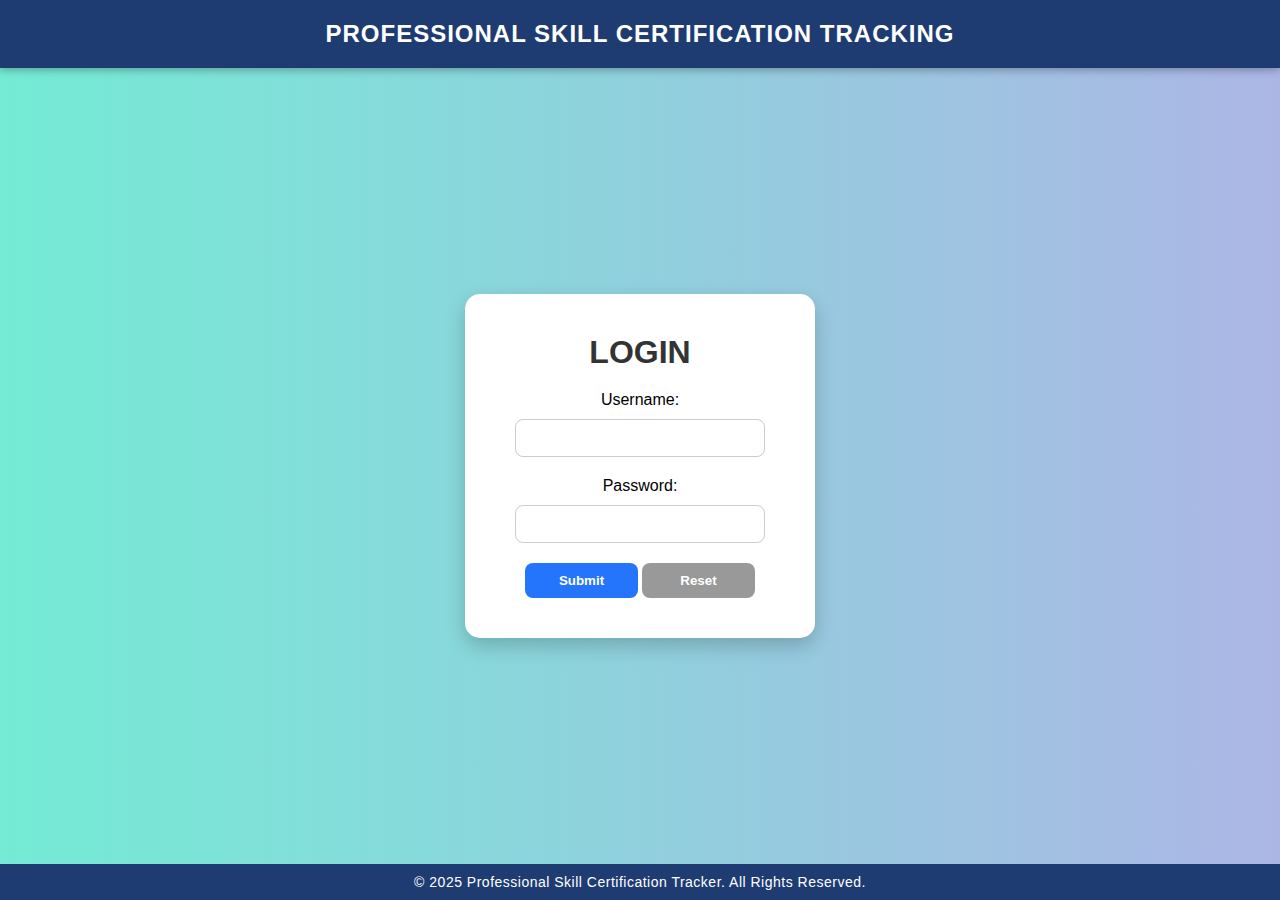
<file: index.html>
<!DOCTYPE html>
<html lang="en">
<head>
    <meta charset="UTF-8">
    <meta name="viewport" content="width=device-width, initial-scale=1.0">
    <title>login-page</title>
    <link rel="stylesheet" href="style4.css">
</head>
<body>
     <header>
        <h1>professional skill certification tracking</h1>
      <nav>
      </nav>
    </header>

    <section class="login">
        <div class="login-page">
     <form name="form1" method="post" action="project.html">
  <h1>LOGIN</h1>

  <label>Username:</label>
  <input type="text" name="username">

  <label>Password:</label>
  <input type="password" name="password">

  <input type="submit" value="Submit" onclick="return validate(this.form)">
  <input type="reset" value="Reset">
</form>

        </div>
    </section>

    <footer>
        <p> © 2025 Professional Skill Certification Tracker. All Rights Reserved. </p>
    </footer>
   <script>
function validate(form) {
  if (form.username.value === "") {
    alert("Enter username");
    return false;
  }

  if (form.password.value === "") {
    alert("Enter password");
    return false;
  }

  if (form.username.value === "admin" && form.password.value === "admin123") {
    alert("Login successful");
    return true; // goes to home page
  } else {
    alert("Invalid username or password");
    return false;
  }
}
</script>

    
    
</body>
</html>
</file>
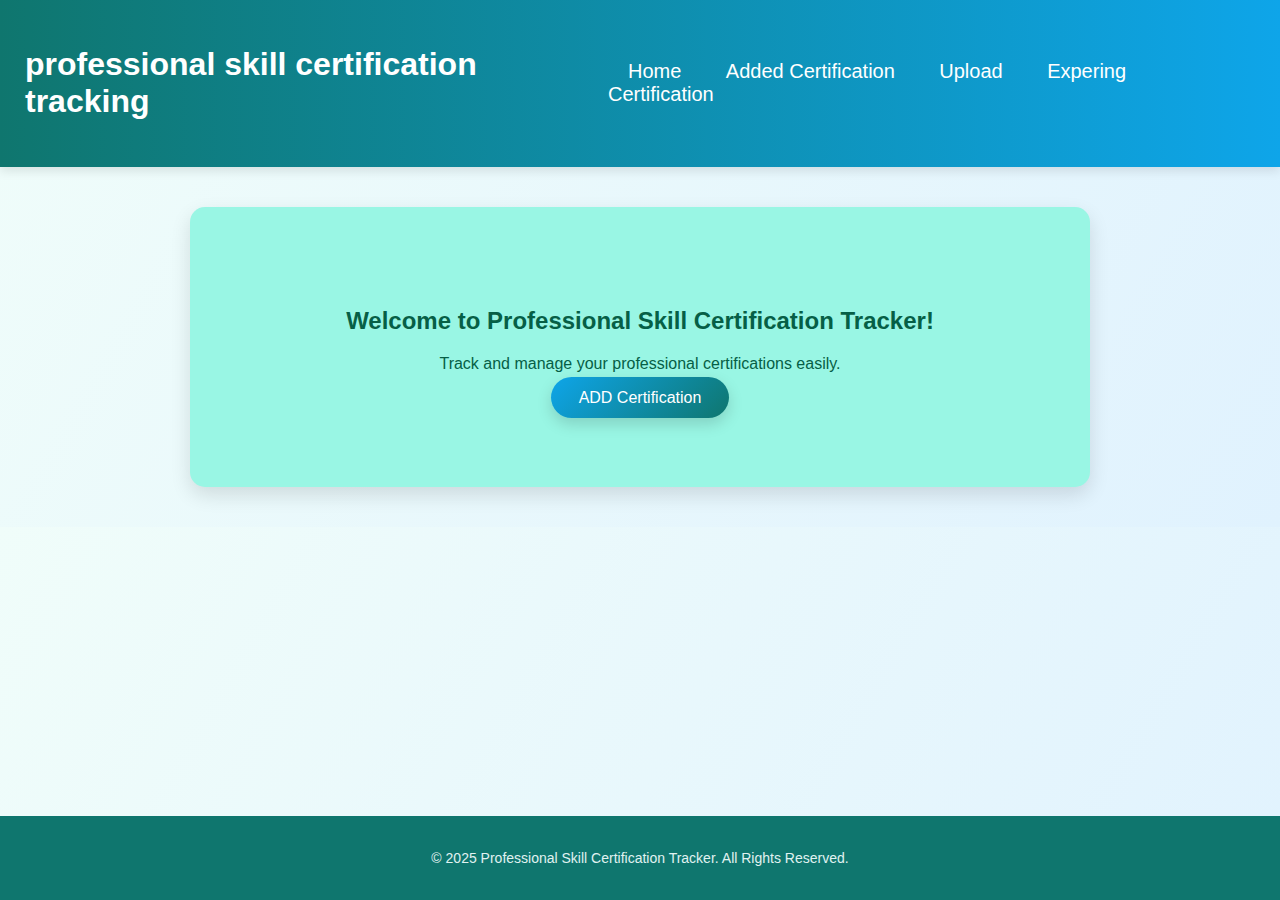
<file: project.html>
<!DOCTYPE html>
<html lang="en">
<head>
    <meta charset="UTF-8">
    <meta name="viewport" content="width=device-width, initial-scale=1.0">
    <title>PROJECT</title>
     <link rel="stylesheet" href="style1.css">
</head>
<body>
    <header>
        <h1> professional skill certification tracking </h1>
        <nav>
        <a href="project.html">Home</a>
        <a href="project6.html">Added Certification</a>
        <a href="project7.html">Upload</a>
        <a href="project8.html">Expering Certification</a>
        </nav>
        <div id="userGreeting"></div>
    </header>
    <main>
    <section class="main">
        <h2>Welcome to Professional Skill Certification Tracker!</h2>
        <p>Track and manage your professional certifications easily.</p>
        <a href="project5.html" class="btn">ADD Certification</a>
    </section>
    </main>

    <footer>
        <p> © 2025 Professional Skill Certification Tracker. All Rights Reserved.</p>
    </footer>
    <script>
  const user = localStorage.getItem("loggedUser");
  if (user) {
    document.getElementById("userGreeting").innerText = "Hello!! " + user;
  }
</script>

    
</body>
</html>
</file>
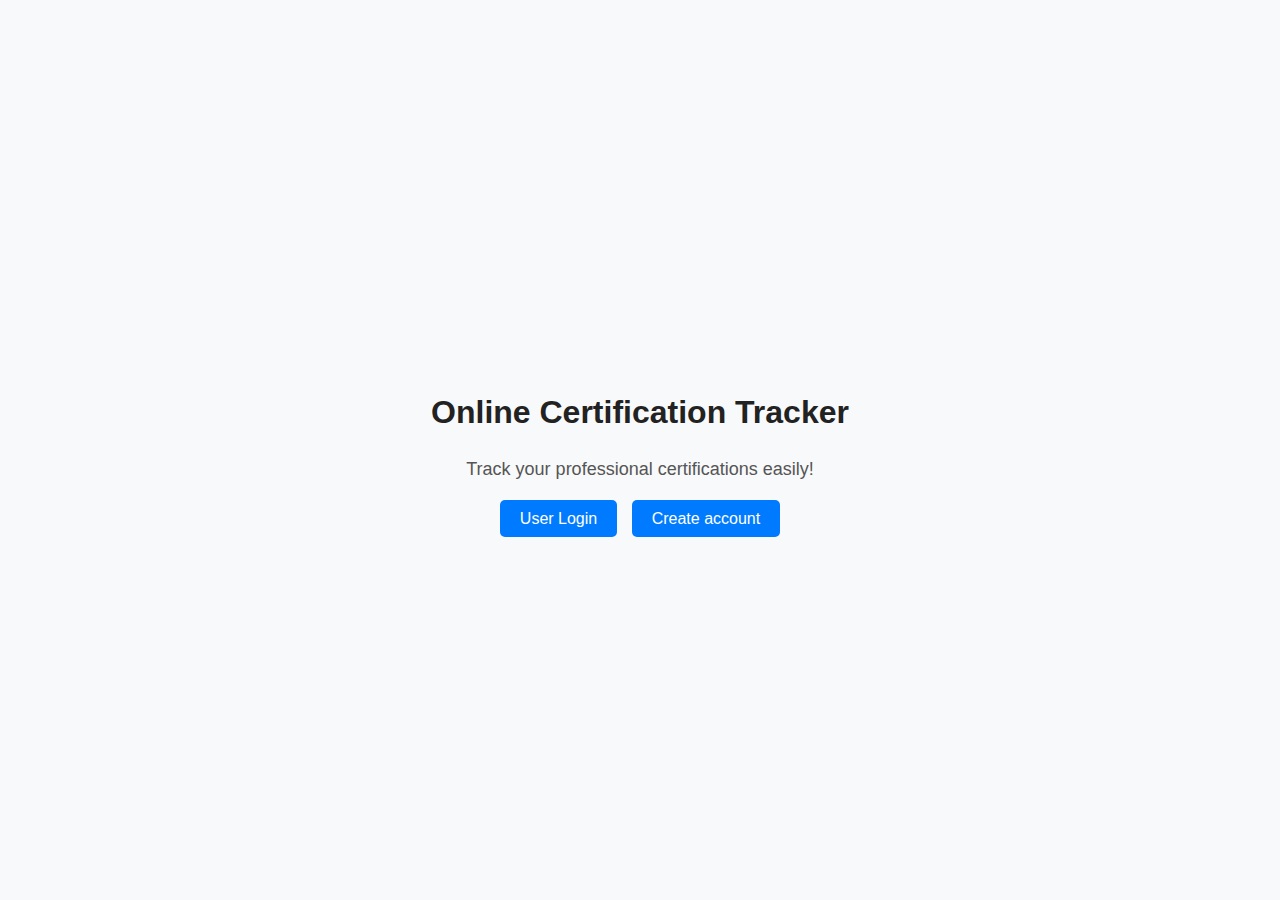
<file: project2.html>
<!DOCTYPE html>
<html lang="en">
<head>
    <meta charset="UTF-8">
    <meta name="viewport" content="width=device-width, initial-scale=1.0">
    <title>Document</title>
    <link rel="stylesheet" href="style2.css">
</head>
<body>
     <h1>Online Certification Tracker</h1>
  <p>Track your professional certifications easily!</p>

  <div class="button-container">
   <nav>
    <a href="project4.html" class="btn">User Login</a>
    <a href="project3.html" class="btn">Create account </a>
    </nav>
  </div>

    
</body>
</html>
</file>
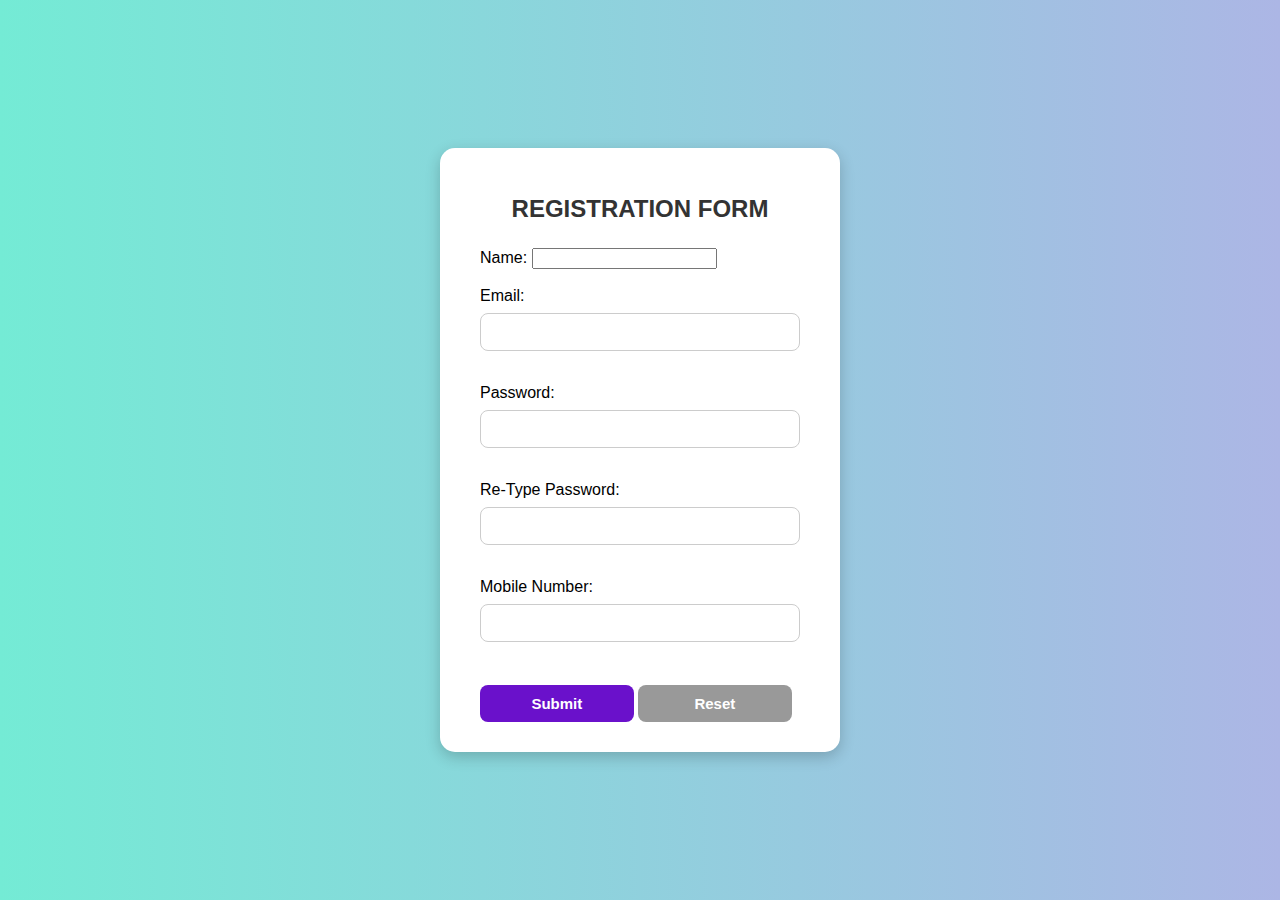
<file: project3.html>
<!DOCTYPE html>
<html lang="en">
<head>
    <meta charset="UTF-8">
    <meta name="viewport" content="width=device-width, initial-scale=1.0">
   <title>FORM VALIDATION</title>
   <link rel="stylesheet" href="style3.css">
      <script>
       function validate(form){
                if(form1.t1.value==""){
                alert("Enter Your Name");
                return false;
                }
                if(form1.email1.value==""){
                    alert("Enter Correct Email"); 
                      return false;
                }
                if(form1.pass1.value==""){
                    alert("Enter Password");
                      return false;
                }
                 if(form1.pass2.value==""){
                    alert("Enter Re-Type Password");
                      return false;
                } 
                var a1=form1.pass1.value; 
                var a2=form1.pass2.value;
                if((a1,a2=="")||(a1!=a2)){
                  alert("Enter Correct Password/password not correct")
                  return false;   
                }
                var A=form1.mobile.value;
                if((A=="")||(A<=10)){
                    alert("Enter Valid Phone Number");
                    return false;
                }
                if(form1.mobile.value==""){
                    alert("Enter Valid Mobile Number");
                      return false;
                }
            var m=form1.mobile.value;
            if(m.length!=10){
              alert("Mobile Number Incorrect");
              return false;
            }
        }
    </script>
</head>
<body>
      <form name="form1" method="post" action="project.html">
        <h1> REGISTRATION FORM</h1>
     Name: <input type="text" name="t1"> <br><br>
     Email: <input type="email" name="email1"> <br><br>
     Password: <input type="password" name="pass1"> <br><br>
     Re-Type Password: <input type="password" name="pass2"> <br><br>
     Mobile Number: <input type="number" name="mobile"> <br><br>
     <input type="Submit" value="Submit" onclick="return validate(this.form)">
        <input type="Reset" value="Reset">
    
</body>
</html>
</file>
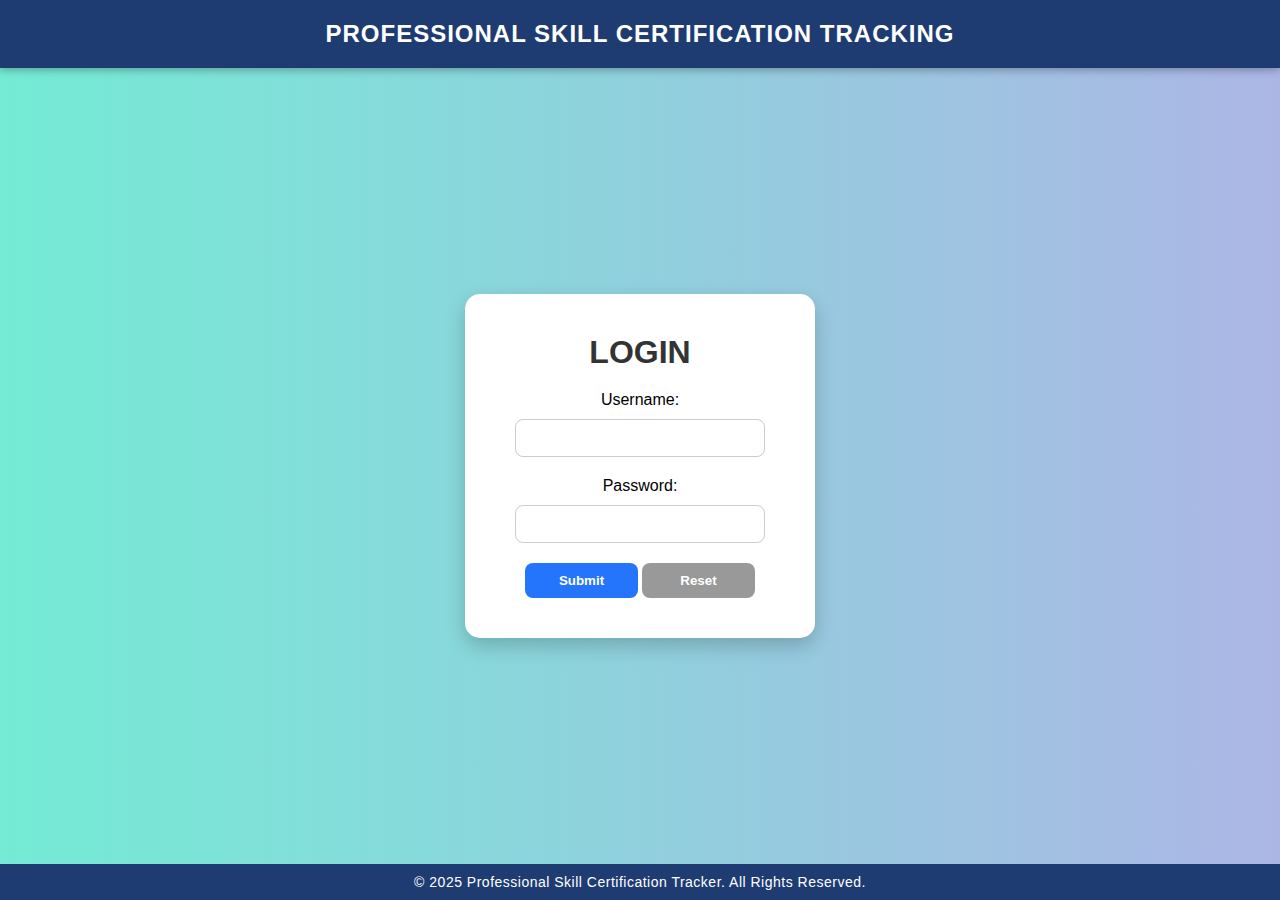
<file: project4.html>
<!DOCTYPE html>
<html lang="en">
<head>
    <meta charset="UTF-8">
    <meta name="viewport" content="width=device-width, initial-scale=1.0">
    <title>login-page</title>
    <link rel="stylesheet" href="style4.css">
</head>
<body>
     <header>
        <h1>professional skill certification tracking</h1>
      <nav>
      </nav>
    </header>

    <section class="login">
        <div class="login-page">
     <form name="form1" onsubmit="validate(event); return false;">
  <h1>LOGIN</h1>

  <label>Username:</label>
  <input type="text" name="username">

  <label>Password:</label>
  <input type="password" name="password">

  <input type="submit" value="Submit" >
  <input type="reset" value="Reset">
</form>

        </div>
    </section>

    <footer>
        <p> © 2025 Professional Skill Certification Tracker. All Rights Reserved. </p>
    </footer>
   <script>
function validate(event) {
        event.preventDefault();
        const form = event.target;
  if (form.username.value === "") {
    alert("Enter username");
    return false;
  }

  if (form.password.value === "") {
    alert("Enter password");
    return false;
  }
   if (form.username.value === "admin" && form.password.value === "admin123") {
  localStorage.setItem("loggedUser", form.username.value);
  alert("Login successful");
  window.location.href = "project.html";
        return false;
}
   else {
    alert("Invalid username or password");
    return false;
  }
}
</script>

    
    
</body>
</html>
</file>
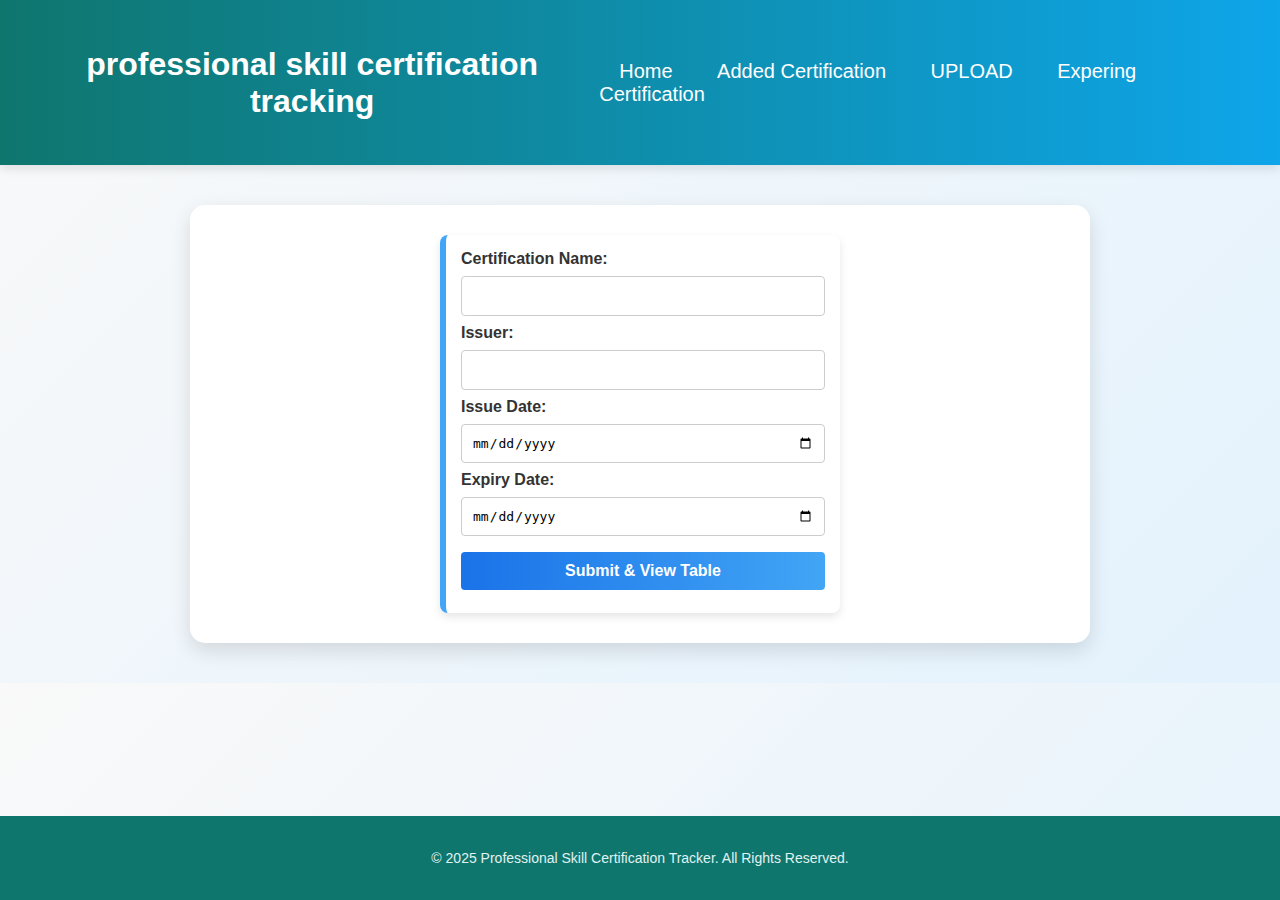
<file: project5.html>
<!DOCTYPE html>
<html lang="en">
<head>
  <meta charset="UTF-8" />
  <title>Certification Form</title>
  <link rel="stylesheet" href="style5.css" />
</head>
<body>
  <header>
        <h1> professional skill certification tracking </h1>
        <nav>
        <a href="project.html">Home</a>
        <a href="project6.html"> Added Certification</a>
        <a href="project7.html">UPLOAD</a>
        <a href="project8.html">Expering Certification</a>
        </nav>
        <div id="userGreeting"></div>
    </header>
    <main>
    <section class="section-form">
  <form id="certForm">
    <label for="certName">Certification Name:</label>
    <input type="text" id="certName" required />

    <label for="issuer">Issuer:</label>
    <input type="text" id="issuer" required />

    <label for="issueDate">Issue Date:</label>
    <input type="date" id="issueDate" required />

    <label for="expiryDate">Expiry Date:</label>
    <input type="date" id="expiryDate" required />

    <button class="s" type="submit">Submit & View Table</button>
  </form>

 <script>
document.getElementById("certForm").addEventListener("submit", function(e) {
  e.preventDefault();

  const cert = {
    name: certName.value,
    issuer: issuer.value,
    issueDate: issueDate.value,
    expiryDate: expiryDate.value
  };

  let certs = JSON.parse(localStorage.getItem("certList")) || [];
  certs.push(cert);
  localStorage.setItem("certList", JSON.stringify(certs));

  alert("Certification Added Successfully!");
  this.reset();
  window.location.href = "project6.html";
});
const today = new Date().toISOString().split("T")[0];
document.getElementById("expiryDate").setAttribute("min", today);

  const user = localStorage.getItem("loggedUser");
  if (user) {
    document.getElementById("userGreeting").innerText = "Hello!! " + user;
  }
</script>

    </section>
    </main>

  <footer>
        <p> © 2025 Professional Skill Certification Tracker. All Rights Reserved.</p>
    </footer>
</body>
</html>
</file>
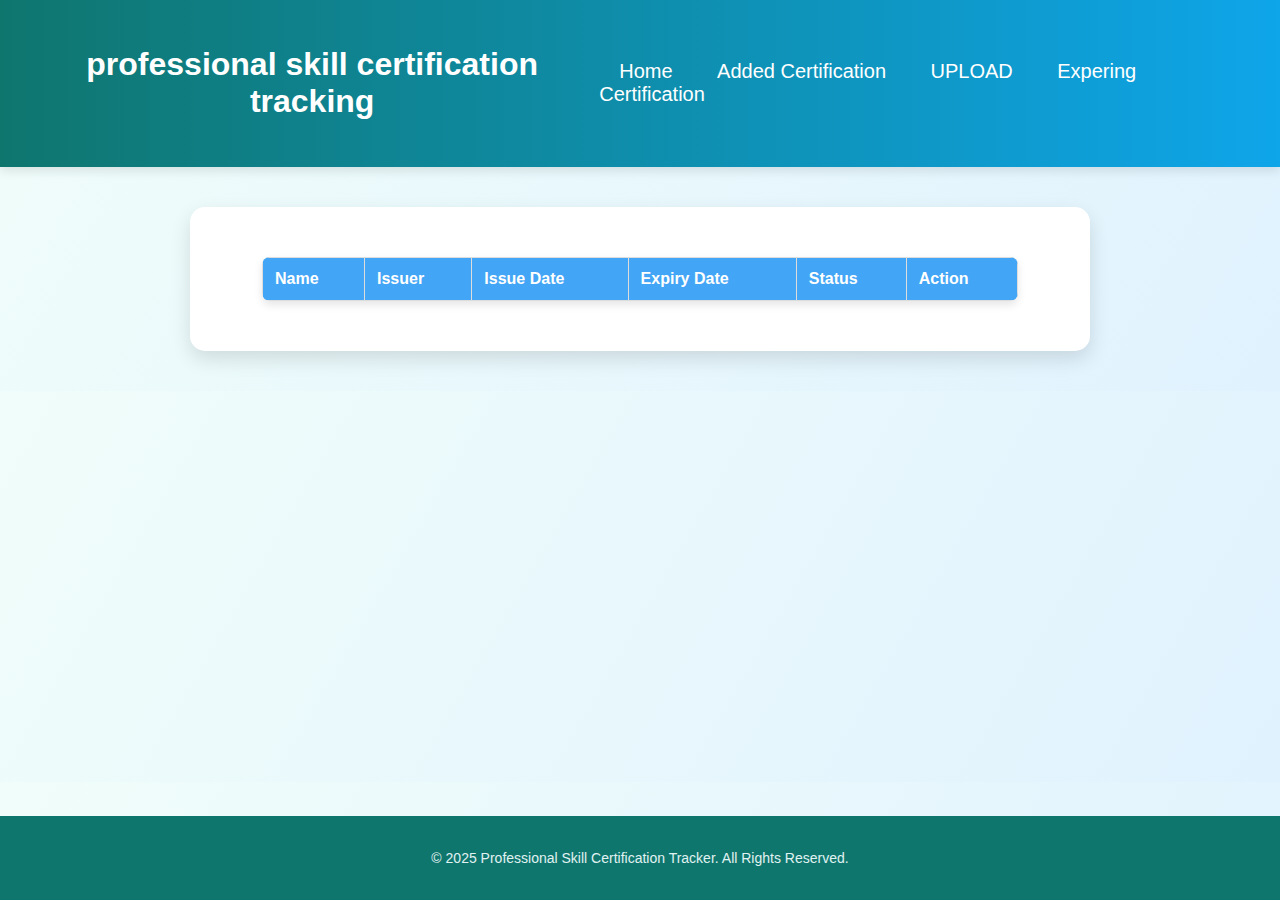
<file: project6.html>
<!DOCTYPE html>
<html lang="en">
<head>
  <meta charset="UTF-8" />
  <title>Certification Table</title>
  <link rel="stylesheet" href="style6.css" />
</head>
<body>
  <header>
        <h1> professional skill certification tracking </h1>
        <nav>
        <a href="project.html">Home</a>
        <a href="project6.html"> Added Certification</a>
        <a href="project7.html">UPLOAD</a>
        <a href="project8.html">Expering Certification</a>
        </nav>
        <div id="userGreeting"></div>

    </header>
    <main>
    <section class="added-certification">
  <table>
    <thead>
      <tr>
        <th>Name</th>
        <th>Issuer</th>
        <th>Issue Date</th>
        <th>Expiry Date</th>
        <th>Status</th>
        <th>Action</th>
      </tr>
    </thead>
    <tbody id="tableBody"></tbody>
  </table>

  <script>
const tableBody = document.getElementById("tableBody");
let certs = JSON.parse(localStorage.getItem("certList")) || [];

function getStatus(expiry) {
  const today = new Date();
  const exp = new Date(expiry);
  const diff = (exp - today) / (1000 * 60 * 60 * 24);

  if (diff < 0) return "Expired";
  if (diff <= 30) return "Expiring Soon";
  return "Active";
}

function loadTable() {
  tableBody.innerHTML = "";

  certs.forEach((c, index) => {
    const row = document.createElement("tr");
    row.innerHTML = `
      <td>${c.name}</td>
      <td>${c.issuer}</td>
      <td>${c.issueDate}</td>
      <td>${c.expiryDate}</td>
      <td class="status-${getStatus(c.expiryDate).replace(" ", "")}">
        ${getStatus(c.expiryDate)}
      </td>
      <td>
        <button onclick="deleteCert(${index})">Delete</button>
      </td>
    `;
    tableBody.appendChild(row);
  });
}

function deleteCert(index) {
  certs.splice(index, 1);
  localStorage.setItem("certList", JSON.stringify(certs));
  loadTable();
}

loadTable();
const user = localStorage.getItem("loggedUser");
  if (user) {
    document.getElementById("userGreeting").innerText = "Hello!! " + user;
  }
</script>

  </section>
  </main>
   <footer>
        <p> © 2025 Professional Skill Certification Tracker. All Rights Reserved.</p>
    </footer>
</body>
</html>
</file>
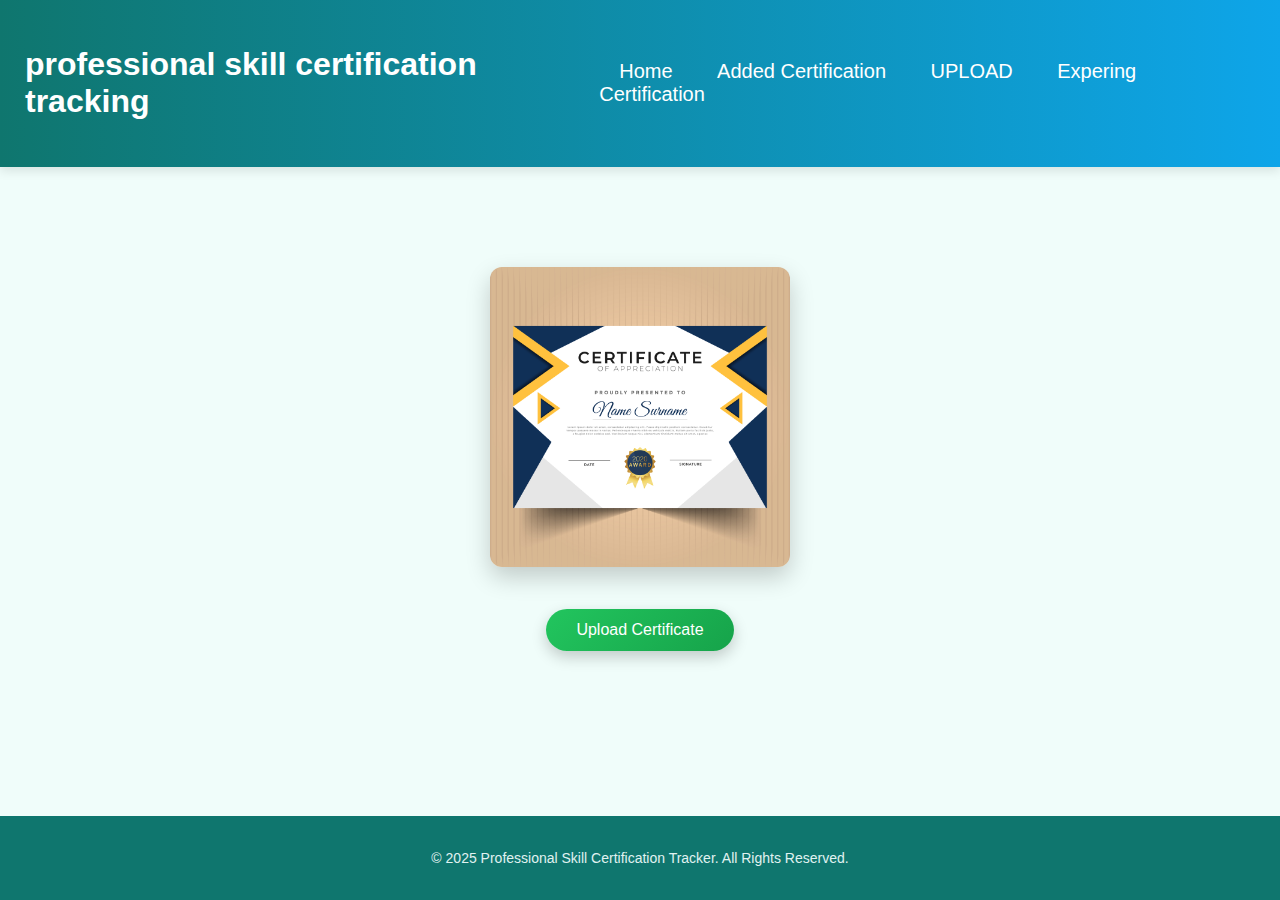
<file: project7.html>
<!DOCTYPE html>
<html lang="en">
<head>
    <meta charset="UTF-8">
    <meta name="viewport" content="width=device-width, initial-scale=1.0">
    <title>Document</title>
        <link rel="stylesheet" href="style7.css">
</head>
<body>
    <header>
        <h1> professional skill certification tracking </h1>
        <nav>
        <a href="project.html">Home</a>
        <a href="project6.html"> Added Certification</a>
        <a href="project7.html">UPLOAD</a>
        <a href="project8.html">Expering Certification</a>
        </nav>
    </header>
    <main>
    <section class="upload">
        <img src="img.png"  alt="Upload certificate illustration"  width="300" height="300"><br><br>
    <a href="https://docs.google.com/forms/d/1j2c0Sphy89MIneuX2IuNiiim4qO24MhthPaBgNo0UTY/edit" target="_blank" class="upload-btn">Upload Certificate</a>
    </section>
    </main>
   <footer>
        <p> © 2025 Professional Skill Certification Tracker. All Rights Reserved.</p>
    </footer>
</body>
</html>
</file>
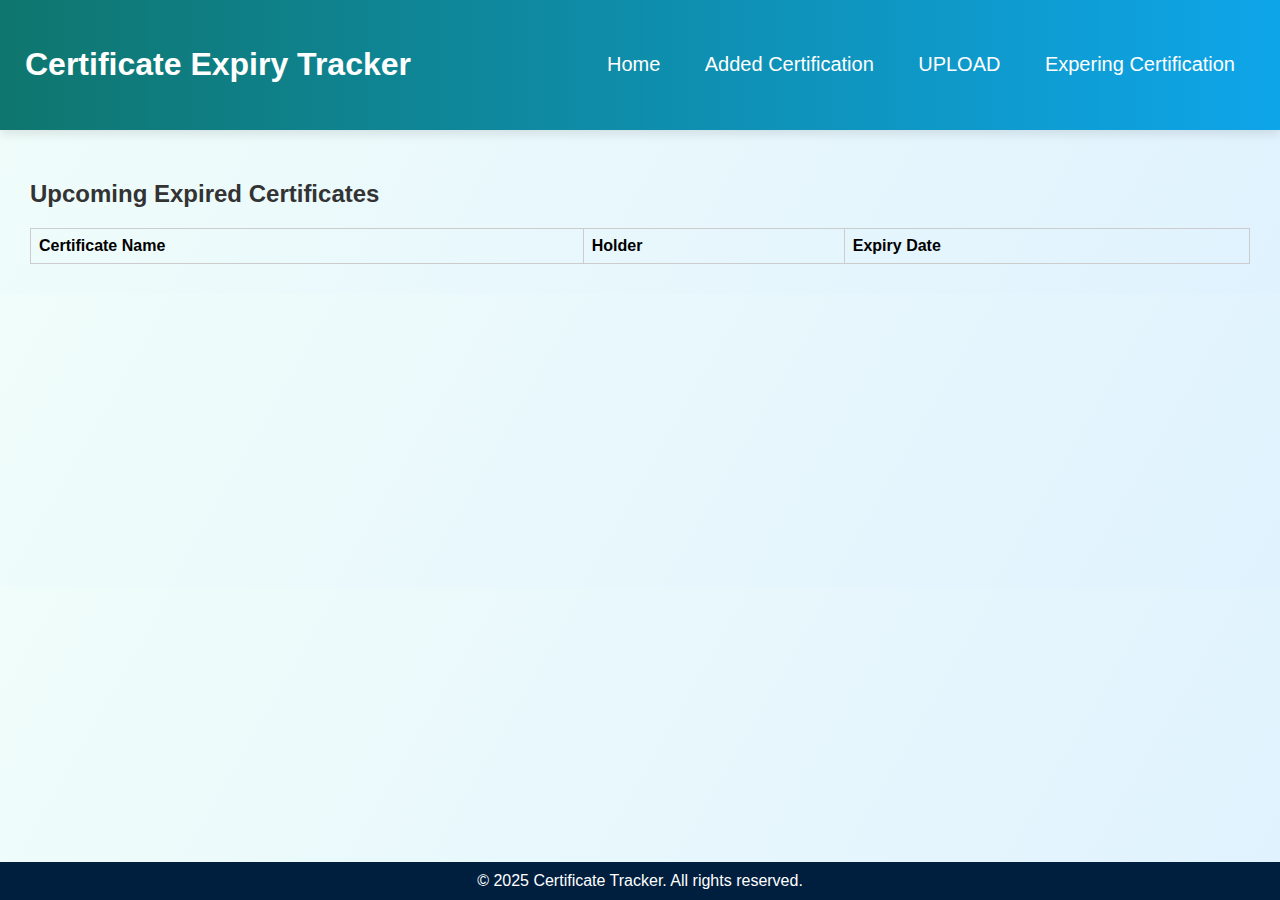
<file: project8.html>
<!DOCTYPE html>
<html lang="en">
<head>
  <meta charset="UTF-8">
  <title>Upcoming Expired Certificates</title>
  <link rel="stylesheet" href="style8.css">
</head>
<body>
  <header>
    <h1>Certificate Expiry Tracker</h1>
    <nav>
        <a href="project.html">Home</a>
        <a href="project6.html"> Added Certification</a>
        <a href="project7.html">UPLOAD</a>
        <a href="project8.html">Expering Certification</a>
        </nav>
        <div id="userGreeting"></div>

  </header>

  <main>
    <h2>Upcoming Expired Certificates</h2>
    <table>
      <thead>
        <tr>
          <th>Certificate Name</th>
          <th>Holder</th>
          <th>Expiry Date</th>
        </tr>
      </thead>
      <tbody id="certTableBody"></tbody>
    </table>
  </main>

  <footer>
    &copy; 2025 Certificate Tracker. All rights reserved.
  </footer>

  <script>
const tbody = document.getElementById("certTableBody");
const certs = JSON.parse(localStorage.getItem("certList")) || [];
const today = new Date();

certs.forEach(c => {
  const exp = new Date(c.expiryDate);
  const days = (exp - today) / (1000 * 60 * 60 * 24);

  if (days <= 30 && days >= 0) {
    const row = document.createElement("tr");
    row.innerHTML = `
      <td>${c.name}</td>
      <td>${c.issuer}</td>
      <td>${c.expiryDate}</td>
    `;
    tbody.appendChild(row);
  }
});
const user = localStorage.getItem("loggedUser");
  if (user) {
    document.getElementById("userGreeting").innerText = "Hello!! " + user;
  }
</script>


</body>
</html>
</file>
<file: style4.css>
* {
  box-sizing: border-box;
  transition: all 0.3s ease;
}

* {
  margin: 0;
  padding: 0;
  box-sizing: border-box;
}

/* Body setup */
body {
  font-family: 'Poppins', sans-serif;
  background: linear-gradient(to right, #74ebd5, #ACB6E5);
  min-height: 100vh;
  display: flex;
  flex-direction: column;
}

/* Header */
header {
  background-color: #1e3c72;
  color: white;
  text-align: center;
  padding: 20px 0;
  box-shadow: 0 2px 8px rgba(0, 0, 0, 0.3);
}

header h1 {
  font-size: 24px;
  letter-spacing: 1px;
  text-transform: uppercase;
}

/* Login Section */
.login {
  flex: 1;
  display: flex;
  justify-content: center;
  align-items: center;
}

.login-page {
  background: white;
  padding: 40px 50px;
  border-radius: 15px;
  box-shadow: 0 8px 20px rgba(0, 0, 0, 0.2);
  width: 350px;
  text-align: center;
}

.login-page h1 {
  margin-bottom: 20px;
  color: #333;
}

/* Input Fields */
input[type="text"],
input[type="password"] {
  width: 100%;
  padding: 10px;
  margin: 10px 0 20px 0;
  border: 1px solid #ccc;
  border-radius: 8px;
  font-size: 14px;
  transition: all 0.3s;
}

input:focus {
  border-color: #2575fc;
  box-shadow: 0 0 5px #2575fc;
  outline: none;
}

/* Buttons */
input[type="submit"],
input[type="reset"] {
  width: 45%;
  padding: 10px;
  font-weight: bold;
  border: none;
  border-radius: 8px;
  cursor: pointer;
  transition: background 0.3s;
}

input[type="submit"] {
  background-color: #2575fc;
  color: white;
}

input[type="reset"] {
  background-color: #999;
  color: white;
}

input[type="submit"]:hover {
  background-color: #1e3c72;
}

input[type="reset"]:hover {
  background-color: #777;
}

/* Footer */
footer {
  background-color: #1e3c72;
  color: white;
  text-align: center;
  padding: 10px;
  font-size: 14px;
  letter-spacing: 0.5px;
}
</file>
<file: style1.css>
* {
  box-sizing: border-box;
  transition: all 0.3s ease;
}

body {
    /* the border is o */
    border: 0;
    font-family: 'Franklin Gothic Medium', 'Arial Narrow', Arial, sans-serif;
    background: linear-gradient(120deg, #f0fdfa, #e0f2fe);
    margin: 0;
}

header {
    background: linear-gradient(90deg, #0f766e, #0ea5e9); 
    color: #ffffff;
    /* space inside an box — between its content and border. */
    padding: 25px 25px;
    /* aline the items in a row */
    display: flex;
    /* evenly space btw items like first t left and last at right */
    justify-content: space-between;
    /* aline items vertically center */
    align-items: center;
    box-shadow: 0 4px 10px rgba(0, 0, 0, 0.1);
}

nav a {
    color: #ffffff;
    /* space outside the box */
    margin: 0 20px;
    /* removes underline */
    text-decoration: none;
    font-size: 20px;
    transition: color 0.3s ease;
}

nav a:hover {
    color: #d1fae5; 
    text-decoration: underline;
}

.main {
    background-color: #99f6e4; 
    color: #065f46; 
    padding: 80px 20px;
    text-align: center;
}

.btn {
  background: linear-gradient(135deg, #0ea5e9, #0f766e);
  color: #ffffff;
  padding: 12px 28px;
  border-radius: 30px;
  font-size: 16px;
  text-decoration: none;
  box-shadow: 0 6px 15px rgba(0,0,0,0.15);
}

.btn:hover {
  transform: translateY(-3px);
  box-shadow: 0 10px 25px rgba(0,0,0,0.25);
}

footer {
    background-color: #0f766e;
    color: #e0f2f1;
    text-align: center;
    padding: 20px;
    position: fixed;
    width: 100%;
    bottom: 0;
    font-size: 14px;
}
section {
  background: white;
  max-width: 900px;
  margin: 40px auto;
  padding: 30px;
  border-radius: 15px;
  box-shadow: 0 8px 20px rgba(0,0,0,0.12);
}
.main h2 {
  animation: fadeIn 1.2s ease-in;
}

@keyframes fadeIn {
  from { opacity: 0; transform: translateY(15px); }
  to { opacity: 1; transform: translateY(0); }
}
#userGreeting {
  position: absolute;
  top: 20px;
  right: 30px;
  color: white;
  font-weight: bold;
  font-size: 16px;
}
</file>
<file: style2.css>
* {
  box-sizing: border-box;
  transition: all 0.3s ease;
}

body {
      font-family: Arial, sans-serif;
      background-color: #f8f9fa;
      display: flex;
      flex-direction: column;
      align-items: center;
      justify-content: center;
      height: 100vh;
      margin: 0;
    }

    h1 {
      font-size: 32px;
      color: #222;
      margin-bottom: 10px;
    }

    p {
      font-size: 18px;
      color: #555;
      margin-bottom: 30px;
    }

    .btn {
      background-color: #007bff;
      color: white;
      border: none;
      padding: 10px 20px;
      margin: 5px;
      border-radius: 5px;
      font-size: 16px;
       text-decoration: none;
      /* cursor: pointer;
      transition: 0.3s; */
    }

    .btn:hover {
      background-color: #0056b3;
    }

    .button-container {
      display: flex;
      gap: 15px;
    }
</file>
<file: style3.css>
* {
  box-sizing: border-box;
  transition: all 0.3s ease;
}

body {
  font-family: Arial, Helvetica, sans-serif;
  background: linear-gradient(to right, #74ebd5, #ACB6E5);
  display: flex;
  justify-content: center;
  align-items: center;
  height: 100vh;
  margin: 0;
}

/* Form Container */
form {
  background-color: #ffffff;
  padding: 30px 40px;
  border-radius: 15px;
  box-shadow: 0 5px 15px rgba(0, 0, 0, 0.2);
  width: 400px;
}

/* Form Title */
h1 {
  text-align: center;
  color: #333333;
  margin-bottom: 25px;
  font-size: 24px;
}

Input Fields
input[type="text"],
input[type="email"],
input[type="password"],
input[type="number"] {
  width: 100%;
  padding: 10px;
  margin: 8px 0 15px 0;
  border: 1px solid #ccc;
  border-radius: 8px;
  font-size: 14px;
  box-sizing: border-box;
  transition: 0.3s;
}

input:focus {
  border-color: #6a11cb;
  box-shadow: 0 0 5px #6a11cb;
  outline: none;
}

/* Buttons */
input[type="submit"],
input[type="reset"] {
  width: 48%;
  padding: 10px;
  font-size: 15px;
  font-weight: bold;
  border: none;
  border-radius: 8px;
  cursor: pointer;
  transition: background 0.3s;
}

input[type="submit"] {
  background-color: #6a11cb;
  color: white;
}

input[type="reset"] {
  background-color: #999;
  color: white;
}

input[type="submit"]:hover {
  background-color: #2575fc;
}

input[type="reset"]:hover {
  background-color: #777;
}

/* Center Buttons */
form input[type="submit"],
form input[type="reset"] {
  display: inline-block;
  margin-top: 10px;
}
</file>
<file: style5.css>
* {
  box-sizing: border-box;
  transition: all 0.3s ease;
}

body {
  font-family: Arial, sans-serif;
  margin: 20px;
  background: linear-gradient(135deg, #f9f9f9, #e3f2fd);
}

/* Heading styling */
h1 {
  color: white;
  text-align: center;
  margin-bottom: 20px;
  font-size: 2em;
}

/* Form styling */
form {
  background: #ffffff;
  padding: 15px;
  border-radius: 8px;
  box-shadow: 0 4px 8px rgba(0,0,0,0.1);
  max-width: 400px;
  margin: 0 auto;
  border-left: 6px solid #42a5f5;
}

label {
  font-weight: bold;
  color: #333;
}

/* Input and button styling */
input, button {
  width: 100%;
  padding: 10px;
  margin: 8px 0;
  box-sizing: border-box;
  border-radius: 4px;
  border: 1px solid #ccc;
  font-size: 1em;
}

input:focus {
  border-color: #1a73e8;
  outline: none;
  background-color: #e3f2fd;
}

button {
  background: linear-gradient(90deg, #1a73e8, #42a5f5);
  color: #fff;
  font-weight: bold;
  border: none;
  cursor: pointer;
  transition: background 0.3s ease;
}

button:hover {
  background: linear-gradient(90deg, #155ab6, #1a73e8);
}

/* Table styling */
table {
  width: 90%;
  margin: 20px auto;
  border-collapse: collapse;
  background: #fff;
  box-shadow: 0 4px 8px rgba(0,0,0,0.1);
  border-radius: 8px;
  overflow: hidden;
}

th, td {
  padding: 12px;
  text-align: left;
  border: 1px solid #ddd;
}

th {
  background: linear-gradient(90deg, #42a5f5, #66bb6a);
  color: #fff;
  font-size: 1.1em;
}

tr:nth-child(even) {
  background-color: #f1f8e9;
}

tr:nth-child(odd) {
  background-color: #fffde7;
}
header {
    background: linear-gradient(90deg, #0f766e, #0ea5e9); 
    color: #ffffff;
    /* space inside an box — between its content and border. */
    padding: 25px 25px;
    /* aline the items in a row */
    display: flex;
    /* evenly space btw items like first t left and last at right */
    justify-content: space-between;
    /* aline items vertically center */
    align-items: center;
    box-shadow: 0 4px 10px rgba(0, 0, 0, 0.1);
    nav a {
    color: #ffffff;
    /* space outside the box */
    margin: 0 20px;
    /* removes underline */
    text-decoration: none;
    font-size: 20px;
    transition: color 0.3s ease;
}

nav a:hover {
    color: #d1fae5; 
    text-decoration: underline;
}
}
footer {
    background-color: #0f766e;
    color: #e0f2f1;
    text-align: center;
    padding: 20px;
    position: fixed;
    width: 100%;
    bottom: 0;
    font-size: 14px;
}
.btn {
  background: linear-gradient(135deg, #0ea5e9, #0f766e);
  color: #ffffff;
  padding: 12px 28px;
  border-radius: 30px;
  font-size: 16px;
  text-decoration: none;
  box-shadow: 0 6px 15px rgba(0,0,0,0.15);
}

.btn:hover {
  transform: translateY(-3px);
  box-shadow: 0 10px 25px rgba(0,0,0,0.25);
}

body {
    /* the border is o */
    border: 0;
    font-family: 'Franklin Gothic Medium', 'Arial Narrow', Arial, sans-serif;
    background-color: #f0fdfa; 
    margin: 0;
}
section {
  background: white;
  max-width: 900px;
  margin: 40px auto;
  padding: 30px;
  border-radius: 15px;
  box-shadow: 0 8px 20px rgba(0,0,0,0.12);
}
</file>
<file: style6.css>
* {
  box-sizing: border-box;
  transition: all 0.3s ease;
}

body {
  font-family: Arial, sans-serif;
  margin: 20px;
  background: linear-gradient(135deg, #f9f9f9, #e3f2fd);
}

h1 {
  color: white;
  text-align: center;
}

table {
  width: 90%;
  margin: 20px auto;
  border-collapse: collapse;
  background: #fff;
  box-shadow: 0 4px 8px rgba(0,0,0,0.1);
  border-radius: 8px;
  overflow: hidden;
}

th, td {
  padding: 12px;
  text-align: left;
  border: 1px solid #ddd;
}

th {
  background-color: #42a5f5;
  color: #fff;
}

tr:nth-child(even) {
  background-color: #f1f8e9;
}

tr:nth-child(odd) {
  background-color: #fffde7;
}
header {
    background: linear-gradient(90deg, #0f766e, #0ea5e9); 
    color: #ffffff;
    /* space inside an box — between its content and border. */
    padding: 25px 25px;
    /* aline the items in a row */
    display: flex;
    /* evenly space btw items like first t left and last at right */
    justify-content: space-between;
    /* aline items vertically center */
    align-items: center;
    box-shadow: 0 4px 10px rgba(0, 0, 0, 0.1);
    nav a {
    color: #ffffff;
    /* space outside the box */
    margin: 0 20px;
    /* removes underline */
    text-decoration: none;
    font-size: 20px;
    transition: color 0.3s ease;
}

nav a:hover {
    color: #d1fae5; 
    text-decoration: underline;
}
}
footer {
    background-color: #0f766e;
    color: #e0f2f1;
    text-align: center;
    padding: 20px;
    position: fixed;
    width: 100%;
    bottom: 0;
    font-size: 14px;
}
.btn:hover {
    background-color: #115e59; 
    transform: scale(1.05);
}
.btn {
    display: inline-block;
    background-color: #0d9488; 
    color: #ffffff;
    border-radius: 5px;
    padding: 12px 25px;
    text-decoration: none;
    font-size: 18px;
    margin-top: 30px;
    transition: all 0.3s ease;
}
body {
    /* the border is o */
    border: 0;
    font-family: 'Franklin Gothic Medium', 'Arial Narrow', Arial, sans-serif;
    background: linear-gradient(120deg, #f0fdfa, #e0f2fe); 
    margin: 0;
}
section {
  background: white;
  max-width: 900px;
  margin: 40px auto;
  padding: 30px;
  border-radius: 15px;
  box-shadow: 0 8px 20px rgba(0,0,0,0.12);
}
table tr:hover {
  background-color: #e0f2fe;
  cursor: pointer;
}
.status-Active {
  color: green;
  font-weight: bold;
}

.status-ExpiringSoon {
  color: orange;
  font-weight: bold;
}

.status-Expired {
  color: red;
  font-weight: bold;
}
#userGreeting {
  position: absolute;
  top: 20px;
  right: 30px;
  color: white;
  font-weight: bold;
  font-size: 16px;
}
</file>
<file: style7.css>
* {
  box-sizing: border-box;
  transition: all 0.3s ease;
}

body {
    /* the border is o */
    border: 0;
    font-family: 'Franklin Gothic Medium', 'Arial Narrow', Arial, sans-serif;
    background-color: #f0fdfa; 
    margin: 0;
}

header {
    background: linear-gradient(90deg, #0f766e, #0ea5e9); 
    color: #ffffff;
    /* space inside an box — between its content and border. */
    padding: 25px 25px;
    /* aline the items in a row */
    display: flex;
    /* evenly space btw items like first t left and last at right */
    justify-content: space-between;
    /* aline items vertically center */
    align-items: center;
    box-shadow: 0 4px 10px rgba(0, 0, 0, 0.1);
}

nav a {
    color: #ffffff;
    /* space outside the box */
    margin: 0 20px;
    /* removes underline */
    text-decoration: none;
    font-size: 20px;
    transition: color 0.3s ease;
}

nav a:hover {
    color: #d1fae5; 
    text-decoration: underline;
}



.btn {
  background: linear-gradient(135deg, #0ea5e9, #0f766e);
  color: #ffffff;
  padding: 12px 28px;
  border-radius: 30px;
  font-size: 16px;
  text-decoration: none;
  box-shadow: 0 6px 15px rgba(0,0,0,0.15);
}

.btn:hover {
  transform: translateY(-3px);
  box-shadow: 0 10px 25px rgba(0,0,0,0.25);
}


footer {
    background-color: #0f766e;
    color: #e0f2f1;
    text-align: center;
    padding: 20px;
    position: fixed;
    width: 100%;
    bottom: 0;
    font-size: 14px;
}
.upload {
    text-align: center;
    margin-top: 100px;
}

/* Hover effect */
.upload a:hover {
  background: linear-gradient(135deg, #388e3c, #66bb6a);
  transform: scale(1.08);
  box-shadow: 0 0 20px rgba(76, 175, 80, 0.6);
  border-color: #a5d6a7;
}

/* Click effect */
.upload a:active {
  transform: scale(0.96);
  box-shadow: 0 0 10px rgba(0,0,0,0.3);
}

/* Glowing pulse animation */
@keyframes glow {
  0% { box-shadow: 0 0 10px rgba(76,175,80,0.4); }
  50% { box-shadow: 0 0 25px rgba(76,175,80,0.8); }
  100% { box-shadow: 0 0 10px rgba(76,175,80,0.4); }
}

.upload a {
  animation: glow 2s infinite;
}
.upload img {
  border-radius: 12px;
  box-shadow: 0 10px 25px rgba(0,0,0,0.2);
  transition: transform 0.4s ease, box-shadow 0.4s ease;
}

.upload img:hover {
  transform: scale(1.05);
  box-shadow: 0 15px 35px rgba(0,0,0,0.3);
}
.upload-btn {
  display: inline-block;
  margin-top: 20px;
  padding: 12px 30px;
  background: linear-gradient(135deg, #22c55e, #16a34a);
  color: white;
  text-decoration: none;
  font-size: 16px;
  border-radius: 30px;
  box-shadow: 0 6px 15px rgba(0,0,0,0.2);
  transition: transform 0.3s ease, box-shadow 0.3s ease;
}

.upload-btn:hover {
  transform: translateY(-3px);
  box-shadow: 0 10px 25px rgba(0,0,0,0.3);
}
#userGreeting {
  position: absolute;
  top: 20px;
  right: 30px;
  color: white;
  font-weight: bold;
  font-size: 16px;
}
</file>
<file: style8.css>
* {
  box-sizing: border-box;
  transition: all 0.3s ease;
}

body {
  font-family: Arial, sans-serif;
  margin: 0;
  background-color: white;
}

header {
  background-color: #007BFF;
  color: white;
  padding: 20px;
  text-align: center;
}

footer {
  background-color: #001F3F;
  color: white;
  padding: 10px;
  text-align: center;
  position: fixed;
  bottom: 0;
  width: 100%;
}

main {
  padding: 30px;
}

h2 {
  color: #333;
}

table {
  width: 100%;
  border-collapse: collapse;
  margin-top: 15px;
}

th, td {
  border: 1px solid #ccc;
  padding: 8px;
  text-align: left;
}

tr.expiring-soon {
  background-color: #ffeeba;
}
body {
    /* the border is o */
    border: 0;
    font-family: 'Franklin Gothic Medium', 'Arial Narrow', Arial, sans-serif;
   background: linear-gradient(120deg, #f0fdfa, #e0f2fe);
    margin: 0;
}

header {
    background: linear-gradient(90deg, #0f766e, #0ea5e9); 
    color: #ffffff;
    /* space inside an box — between its content and border. */
    padding: 25px 25px;
    /* aline the items in a row */
    display: flex;
    /* evenly space btw items like first t left and last at right */
    justify-content: space-between;
    /* aline items vertically center */
    align-items: center;
    box-shadow: 0 4px 10px rgba(0, 0, 0, 0.1);
}

nav a {
    color: #ffffff;
    /* space outside the box */
    margin: 0 20px;
    /* removes underline */
    text-decoration: none;
    font-size: 20px;
    transition: color 0.3s ease;
}

nav a:hover {
    color: #d1fae5; 
    text-decoration: underline;
}
section {
  background: white;
  max-width: 900px;
  margin: 40px auto;
  padding: 30px;
  border-radius: 15px;
  box-shadow: 0 8px 20px rgba(0,0,0,0.12);
}
table tr:hover {
  background-color: #e0f2fe;
  cursor: pointer;
}
#userGreeting {
  position: absolute;
  top: 20px;
  right: 30px;
  color: white;
  font-weight: bold;
  font-size: 16px;
}
</file>
